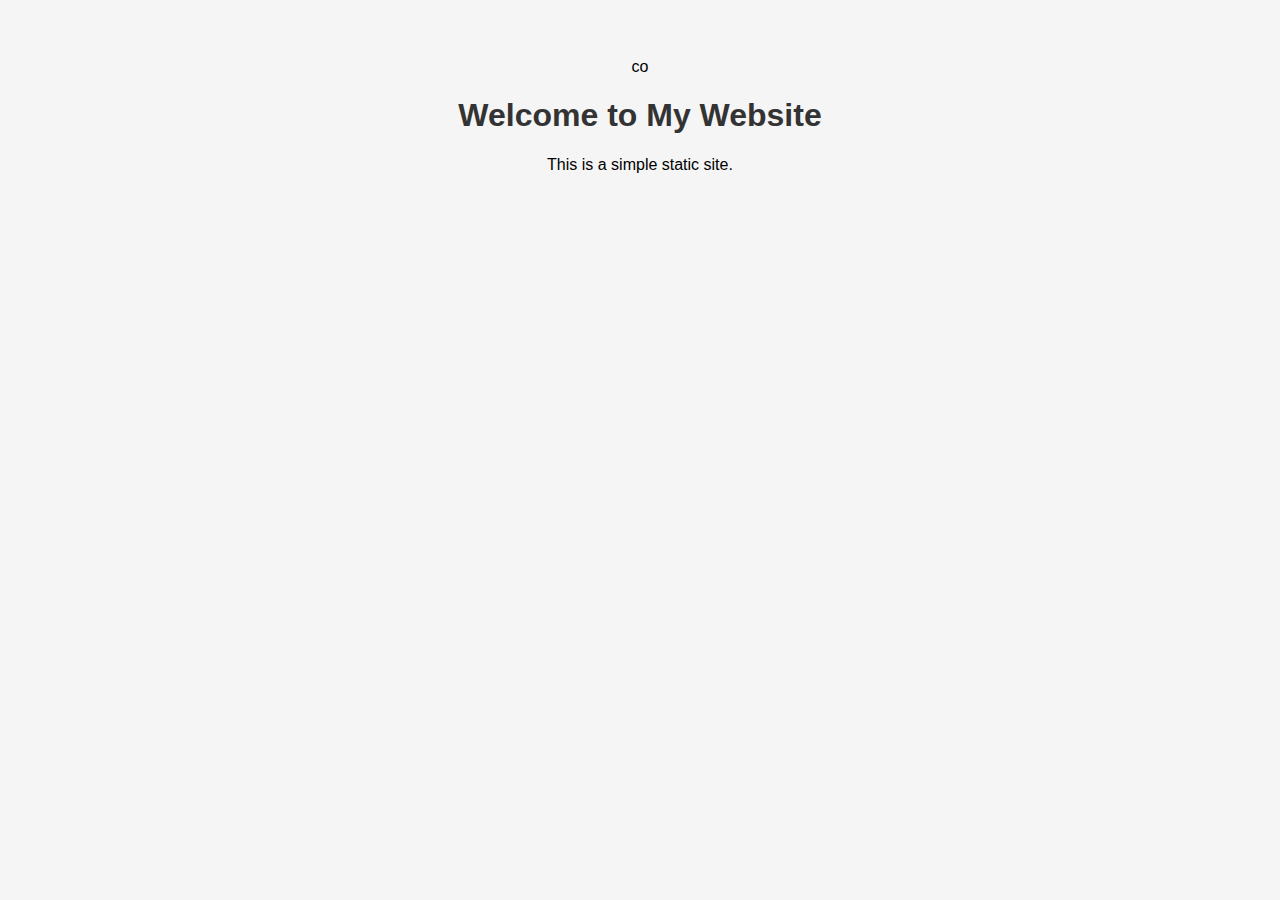
<file: index.html>
co<!-- index.html -->
<!DOCTYPE html>
<html lang="en">
<head>
  <meta charset="UTF-8">
  <meta name="viewport" content="width=device-width, initial-scale=1.0">
  <title>My Static Website</title>
  <link rel="stylesheet" href="style.css">
</head>
<body>
  <h1>Welcome to My Website</h1>
  <p>This is a simple static site.</p>
</body>
</html>
</file>
<file: style.css>
body {
  font-family: Arial, sans-serif;
  text-align: center;
  padding: 50px;
  background-color: #f5f5f5;
}

h1 {
  color: #333;
}
</file>
